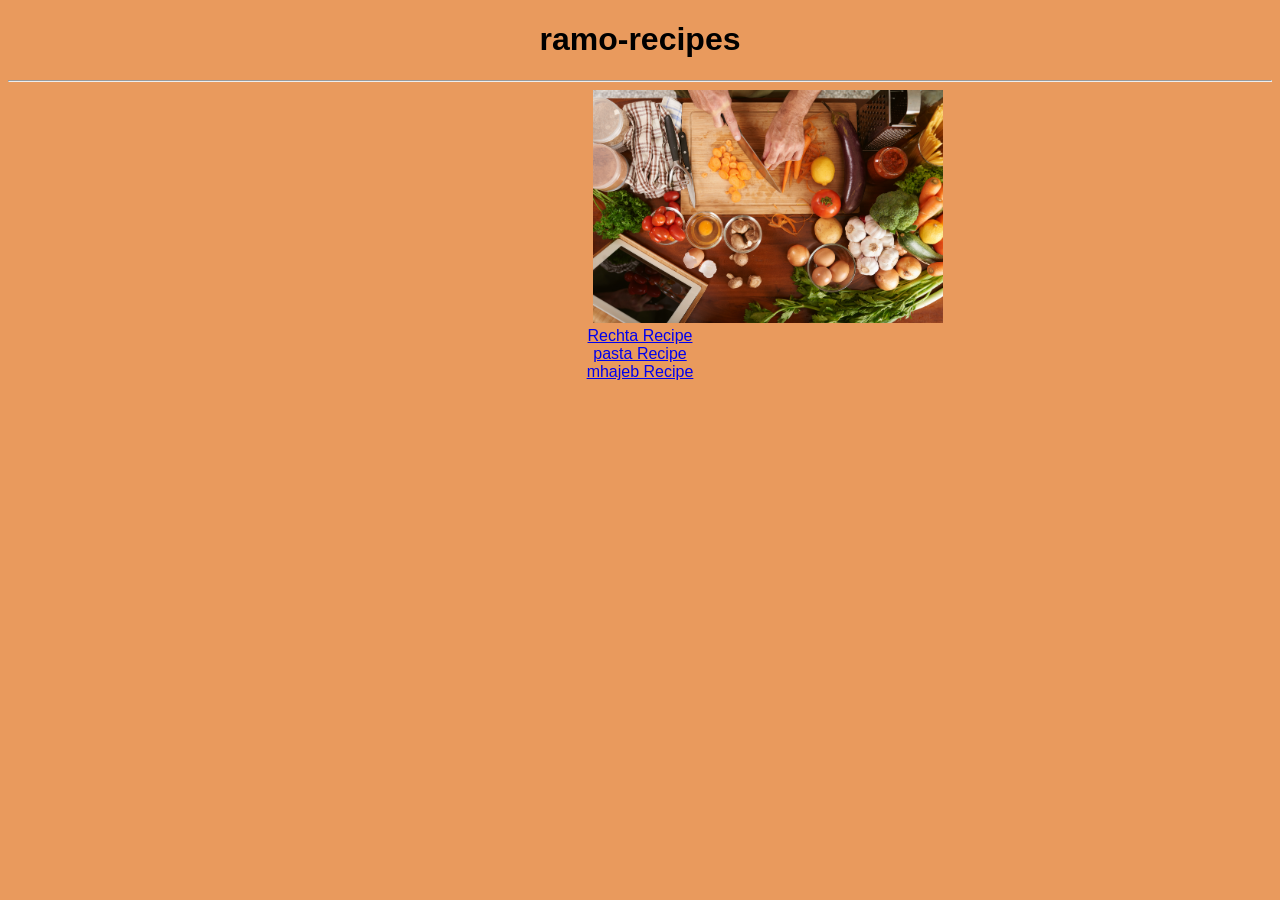
<file: index.html>
<!DOCTYPE html>
<html lang="en">
<head>
    <meta charset="UTF-8">
    <meta name="viewport" content="width=device-width, initial-scale=1.0">
    <title>Document</title>
    <link rel="stylesheet" href="style.css">
</head>
<body class="home-body">
    <h1 class="home">ramo-recipes</h1>
    <hr>
    
    <div >
        <img id="home-img" src="images/top-view-cropped-hands-senior-cook-unrecognizable-cutting-carrot-cooking-vegetable-stew.jpg" >
    </div>

    <div class="home">
     <div> <a  href="./recipes/rechta.html" >Rechta Recipe</a> </div>
     <div> <a  href="./recipes/rechta.html" >pasta Recipe</a> </div>
     <div> <a  href="./recipes/rechta.html" >mhajeb Recipe</a> </div>
    </div>
</body>
</html>
</file>
<file: style.css>
body {
    font-family:'Segoe UI', Tahoma, Geneva, Verdana, sans-serif
}

.home-body {
    background-color: hsl(26, 76%, 64%);
}

.rechta {
    background-color: hsla(65, 75%, 58%, 0.934);
}

.home {
   text-align: center; 
   
   
}

#home-img {
    margin-left: 585px;
    width: 350px;
    
}
</file>
